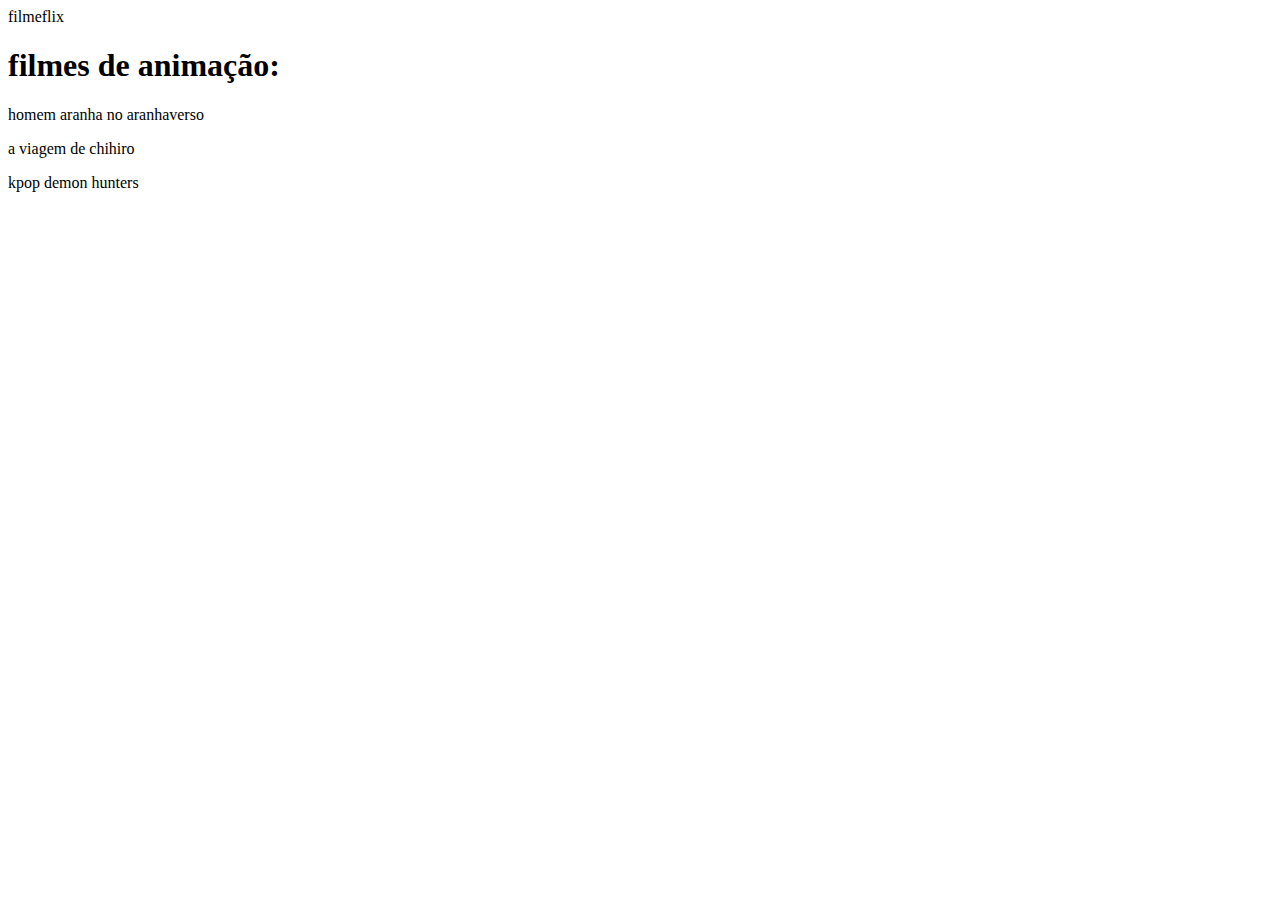
<file: index.html>
<body>
<header>filmeflix</header>
<h1>filmes de animação:</h1> 
<p>homem aranha no aranhaverso</p>
<p>a viagem de chihiro</p>
<p>kpop demon hunters</p>

<iframe width="560" height="315" src="https://www.youtube.com/embed/iW30IT-qZB4?si=_29i7zkvK54x-MAS" title="YouTube video player" frameborder="0" allow="accelerometer; autoplay; clipboard-write; encrypted-media; gyroscope; picture-in-picture; web-share" referrerpolicy="strict-origin-when-cross-origin" allowfullscreen></iframe>


</body>
</file>
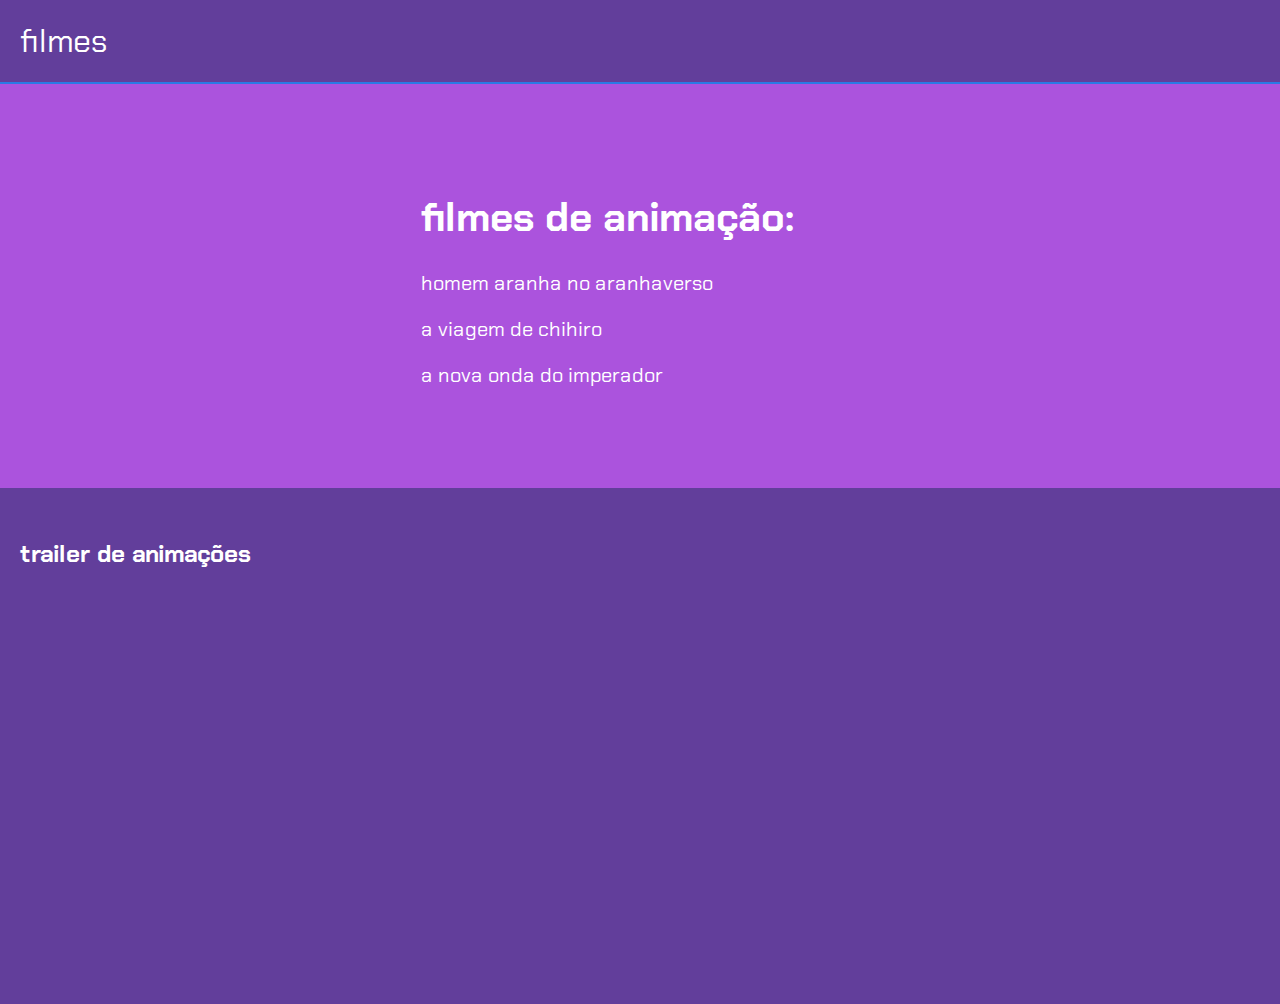
<file: index'-'.html>
<html lang="pt-BR">
<head>
<link rel="stylesheet" href="styles.css">
<link rel="preconnect" href="https://fonts.googleapis.com">
<link rel="preconnect" href="https://fonts.gstatic.com" crossorigin>
<link
href="https://fonts.googleapis.com/css2?family=Chakra+Petch:ital,wght@0,300;0,400;0,500;0,
600;0,700;1,300;1,400;1,500;1,600;1,700&display=swap"
rel="stylesheet">
<title>filmes</title>
</head>
<body>
<header>filmes</header>
<section class="chamada">
<div class="chamada-texto">
<h1>filmes de animação:</h1>
<p>homem aranha no aranhaverso</p>
<p>a viagem de chihiro</p>
<p>a nova onda do imperador</p>

</div>

</section>

<section class="categoria">
<h2>trailer de animações</h2>
<div class="categoria-videos">
<iframe width="560" height="315" src="https://www.youtube.com/embed/iW30IT-qZB4?si=_29i7zkvK54x-MAS" title="YouTube video player" frameborder="0" allow="accelerometer; autoplay; clipboard-write; encrypted-media; gyroscope; picture-in-picture; web-share" referrerpolicy="strict-origin-when-cross-origin" allowfullscreen></iframe>
<iframe width="560" height="315" src="https://www.youtube.com/embed/ByXuk9QqQkk?si=OT7MKSLc1UNSDyv3" title="YouTube video player" frameborder="0" allow="accelerometer; autoplay; clipboard-write; encrypted-media; gyroscope; picture-in-picture; web-share" referrerpolicy="strict-origin-when-cross-origin" allowfullscreen></iframe>
<iframe width="560" height="315" src="https://www.youtube.com/embed/tFHzlLXGlxY?si=W1yTnhyKIFFjFkJs" title="YouTube video player" frameborder="0" allow="accelerometer; autoplay; clipboard-write; encrypted-media; gyroscope; picture-in-picture; web-share" referrerpolicy="strict-origin-when-cross-origin" allowfullscreen></iframe>
</div>
</section>
</body>
</html>
</file>
<file: styles.css>
body {
    color: white;
    background: rgb(98, 62, 155);
    margin: 0px;
font-family: "Chakra Petch", sans-serif;
margin-bottom: 100px;
}
header {
border-bottom: solid 2px rgb(42, 122, 228);
padding: 20px;
font-size: 32px;
color: rgb(255, 255, 255);
}
.chamada {
background: #ab53dd;
padding-bottom: 80px;
padding-top: 80px;
display: flex;
justify-content: center;
}
.chamada-texto {
margin-right: 5%;
}
h1 {
font-size: 40px;
}

p {
font-size: 20px;
}
.categoria-videos {
display: flex;
overflow-x: auto;
gap: 10px;
}
.categoria {
padding-left: 20px;
padding-right: 20px;
margin-top: 50px;
}
.categoria-videos img {
opacity: 0.5;
height: 200px;
}
.categoria-videos img:hover {
opacity: 1.0;
border: 3px solid rgb(255, 255, 255);
}
.categoria h2 {
color: rgb(255, 255, 255);
}
</file>
